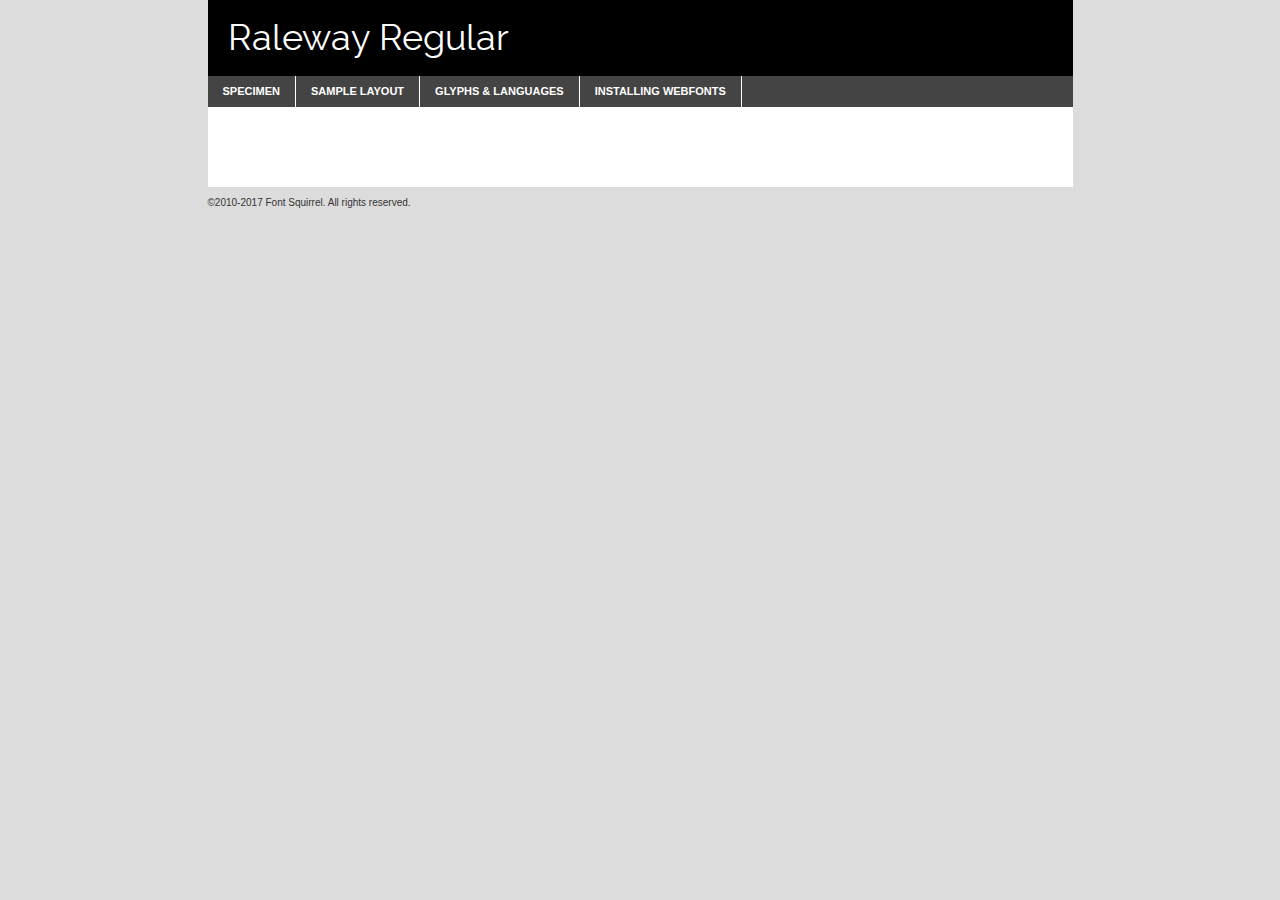
<file: webfont/raleway-regular-demo.html>
<!DOCTYPE html PUBLIC "-//W3C//DTD XHTML 1.0 Transitional//EN"
	"http://www.w3.org/TR/xhtml1/DTD/xhtml1-transitional.dtd">

<html xmlns="http://www.w3.org/1999/xhtml" xml:lang="en" lang="en">
<head>
	<meta http-equiv="Content-Type" content="text/html; charset=utf-8" />
	<script src="http://ajax.googleapis.com/ajax/libs/jquery/1.7.2/jquery.min.js" type="text/javascript" charset="utf-8"></script>
	<script type="text/javascript">
	(function($){$.fn.easyTabs=function(option){var param=jQuery.extend({fadeSpeed:"fast",defaultContent:1,activeClass:'active'},option);$(this).each(function(){var thisId="#"+this.id;if(param.defaultContent==''){param.defaultContent=1;}
	if(typeof param.defaultContent=="number")
	{var defaultTab=$(thisId+" .tabs li:eq("+(param.defaultContent-1)+") a").attr('href').substr(1);}else{var defaultTab=param.defaultContent;}
	$(thisId+" .tabs li a").each(function(){var tabToHide=$(this).attr('href').substr(1);$("#"+tabToHide).addClass('easytabs-tab-content');});hideAll();changeContent(defaultTab);function hideAll(){$(thisId+" .easytabs-tab-content").hide();}
	function changeContent(tabId){hideAll();$(thisId+" .tabs li").removeClass(param.activeClass);$(thisId+" .tabs li a[href=#"+tabId+"]").closest('li').addClass(param.activeClass);if(param.fadeSpeed!="none")
	{$(thisId+" #"+tabId).fadeIn(param.fadeSpeed);}else{$(thisId+" #"+tabId).show();}}
	$(thisId+" .tabs li").click(function(){var tabId=$(this).find('a').attr('href').substr(1);changeContent(tabId);return false;});});}})(jQuery);
	</script>
	<link rel="stylesheet" href="specimen_files/specimen_stylesheet.css" type="text/css" charset="utf-8" />
	<link rel="stylesheet" href="stylesheet.css" type="text/css" charset="utf-8" />

	<style type="text/css">
					body{
				font-family: 'ralewayregular';
							}
		</style>

	<title>Raleway Regular Specimen</title>
	
	
	<script type="text/javascript" charset="utf-8">
		$(document).ready(function() {
			$('#container').easyTabs({defaultContent:1});
		});
	</script>
</head>

<body>
<div id="container">
	<div id="header">
		Raleway Regular	</div>
	<ul class="tabs">
		<li><a href="#specimen">Specimen</a></li>
		<li><a href="#layout">Sample Layout</a></li>
				<li><a href="#glyphs">Glyphs &amp; Languages</a></li>
		<li><a href="#installing">Installing Webfonts</a></li>
		
	</ul>
	
	<div id="main_content">

		
			<div id="specimen">
		
				<div class="section">
					<div class="grid12 firstcol">
						<div class="huge">AaBb</div>
					</div>
				</div>
		
				<div class="section">
					<div class="glyph_range">A&#x200B;B&#x200b;C&#x200b;D&#x200b;E&#x200b;F&#x200b;G&#x200b;H&#x200b;I&#x200b;J&#x200b;K&#x200b;L&#x200b;M&#x200b;N&#x200b;O&#x200b;P&#x200b;Q&#x200b;R&#x200b;S&#x200b;T&#x200b;U&#x200b;V&#x200b;W&#x200b;X&#x200b;Y&#x200b;Z&#x200b;a&#x200b;b&#x200b;c&#x200b;d&#x200b;e&#x200b;f&#x200b;g&#x200b;h&#x200b;i&#x200b;j&#x200b;k&#x200b;l&#x200b;m&#x200b;n&#x200b;o&#x200b;p&#x200b;q&#x200b;r&#x200b;s&#x200b;t&#x200b;u&#x200b;v&#x200b;w&#x200b;x&#x200b;y&#x200b;z&#x200b;1&#x200b;2&#x200b;3&#x200b;4&#x200b;5&#x200b;6&#x200b;7&#x200b;8&#x200b;9&#x200b;0&#x200b;&amp;&#x200b;.&#x200b;,&#x200b;?&#x200b;!&#x200b;&#64;&#x200b;(&#x200b;)&#x200b;#&#x200b;$&#x200b;%&#x200b;*&#x200b;+&#x200b;-&#x200b;=&#x200b;:&#x200b;;</div>
				</div>
				<div class="section">
					<div class="grid12 firstcol">
						<table class="sample_table">
							<tr><td>10</td><td class="size10">abcdefghijklmnopqrstuvwxyzABCDEFGHIJKLMNOPQRSTUVWXYZ0123456789abcdefghijklmnopqrstuvwxyzABCDEFGHIJKLMNOPQRSTUVWXYZ0123456789abcdefghijklmnopqrstuvwxyzABCDEFGHIJKLMNOPQRSTUVWXYZ</td></tr>
							<tr><td>11</td><td class="size11">abcdefghijklmnopqrstuvwxyzABCDEFGHIJKLMNOPQRSTUVWXYZ0123456789abcdefghijklmnopqrstuvwxyzABCDEFGHIJKLMNOPQRSTUVWXYZ0123456789abcdefghijklmnopqrstuvwxyzABCDEFGHIJKLMNOPQRSTUVWXYZ</td></tr>
							<tr><td>12</td><td class="size12">abcdefghijklmnopqrstuvwxyzABCDEFGHIJKLMNOPQRSTUVWXYZ0123456789abcdefghijklmnopqrstuvwxyzABCDEFGHIJKLMNOPQRSTUVWXYZ0123456789abcdefghijklmnopqrstuvwxyzABCDEFGHIJKLMNOPQRSTUVWXYZ</td></tr>
							<tr><td>13</td><td class="size13">abcdefghijklmnopqrstuvwxyzABCDEFGHIJKLMNOPQRSTUVWXYZ0123456789abcdefghijklmnopqrstuvwxyzABCDEFGHIJKLMNOPQRSTUVWXYZ0123456789abcdefghijklmnopqrstuvwxyzABCDEFGHIJKLMNOPQRSTUVWXYZ</td></tr>
							<tr><td>14</td><td class="size14">abcdefghijklmnopqrstuvwxyzABCDEFGHIJKLMNOPQRSTUVWXYZ0123456789abcdefghijklmnopqrstuvwxyzABCDEFGHIJKLMNOPQRSTUVWXYZ0123456789abcdefghijklmnopqrstuvwxyzABCDEFGHIJKLMNOPQRSTUVWXYZ</td></tr>
							<tr><td>16</td><td class="size16">abcdefghijklmnopqrstuvwxyzABCDEFGHIJKLMNOPQRSTUVWXYZ0123456789abcdefghijklmnopqrstuvwxyzABCDEFGHIJKLMNOPQRSTUVWXYZ</td></tr>
							<tr><td>18</td><td class="size18">abcdefghijklmnopqrstuvwxyzABCDEFGHIJKLMNOPQRSTUVWXYZ0123456789abcdefghijklmnopqrstuvwxyzABCDEFGHIJKLMNOPQRSTUVWXYZ</td></tr>
							<tr><td>20</td><td class="size20">abcdefghijklmnopqrstuvwxyzABCDEFGHIJKLMNOPQRSTUVWXYZ0123456789abcdefghijklmnopqrstuvwxyzABCDEFGHIJKLMNOPQRSTUVWXYZ</td></tr>
							<tr><td>24</td><td class="size24">abcdefghijklmnopqrstuvwxyzABCDEFGHIJKLMNOPQRSTUVWXYZ0123456789abcdefghijklmnopqrstuvwxyzABCDEFGHIJKLMNOPQRSTUVWXYZ</td></tr>
							<tr><td>30</td><td class="size30">abcdefghijklmnopqrstuvwxyzABCDEFGHIJKLMNOPQRSTUVWXYZ0123456789abcdefghijklmnopqrstuvwxyzABCDEFGHIJKLMNOPQRSTUVWXYZ</td></tr>
							<tr><td>36</td><td class="size36">abcdefghijklmnopqrstuvwxyzABCDEFGHIJKLMNOPQRSTUVWXYZ0123456789abcdefghijklmnopqrstuvwxyzABCDEFGHIJKLMNOPQRSTUVWXYZ</td></tr>
							<tr><td>48</td><td class="size48">abcdefghijklmnopqrstuvwxyzABCDEFGHIJKLMNOPQRSTUVWXYZ0123456789abcdefghijklmnopqrstuvwxyzABCDEFGHIJKLMNOPQRSTUVWXYZ</td></tr>
							<tr><td>60</td><td class="size60">abcdefghijklmnopqrstuvwxyzABCDEFGHIJKLMNOPQRSTUVWXYZ0123456789abcdefghijklmnopqrstuvwxyzABCDEFGHIJKLMNOPQRSTUVWXYZ</td></tr>
							<tr><td>72</td><td class="size72">abcdefghijklmnopqrstuvwxyzABCDEFGHIJKLMNOPQRSTUVWXYZ0123456789abcdefghijklmnopqrstuvwxyzABCDEFGHIJKLMNOPQRSTUVWXYZ</td></tr>
							<tr><td>90</td><td class="size90">abcdefghijklmnopqrstuvwxyzABCDEFGHIJKLMNOPQRSTUVWXYZ0123456789abcdefghijklmnopqrstuvwxyzABCDEFGHIJKLMNOPQRSTUVWXYZ</td></tr>
						</table>
				
					</div>
			
				</div>
		
		
		
								<div class="section" id="bodycomparison">


										<div id="xheight">
				<div class="fontbody">&#x25FC;&#x25FC;&#x25FC;&#x25FC;&#x25FC;&#x25FC;&#x25FC;&#x25FC;&#x25FC;&#x25FC;&#x25FC;&#x25FC;&#x25FC;&#x25FC;&#x25FC;&#x25FC;&#x25FC;&#x25FC;&#x25FC;&#x25FC;&#x25FC;&#x25FC;&#x25FC;&#x25FC;&#x25FC;&#x25FC;&#x25FC;&#x25FC;&#x25FC;&#x25FC;&#x25FC;&#x25FC;&#x25FC;&#x25FC;&#x25FC;&#x25FC;&#x25FC;&#x25FC;&#x25FC;&#x25FC;&#x25FC;&#x25FC;&#x25FC;&#x25FC;&#x25FC;&#x25FC;&#x25FC;&#x25FC;&#x25FC;&#x25FC;&#x25FC;&#x25FC;&#x25FC;&#x25FC;&#x25FC;&#x25FC;&#x25FC;&#x25FC;&#x25FC;&#x25FC;&#x25FC;&#x25FC;&#x25FC;&#x25FC;&#x25FC;&#x25FC;&#x25FC;&#x25FC;&#x25FC;&#x25FC;&#x25FC;&#x25FC;&#x25FC;&#x25FC;&#x25FC;&#x25FC;&#x25FC;&#x25FC;&#x25FC;&#x25FC;&#x25FC;&#x25FC;&#x25FC;&#x25FC;&#x25FC;&#x25FC;&#x25FC;&#x25FC;&#x25FC;&#x25FC;&#x25FC;&#x25FC;&#x25FC;&#x25FC;&#x25FC;&#x25FC;&#x25FC;&#x25FC;&#x25FC;body</div><div class="arialbody">body</div><div class="verdanabody">body</div><div class="georgiabody">body</div></div>
										<div class="fontbody" style="z-index:1">
											body<span>Raleway Regular</span>
										</div>
										<div class="arialbody" style="z-index:1">
											body<span>Arial</span>
										</div>
										<div class="verdanabody" style="z-index:1">
											body<span>Verdana</span>
										</div>
										<div class="georgiabody" style="z-index:1">
											body<span>Georgia</span>
										</div>



								</div>
		
		
				<div class="section psample psample_row1" id="">
					
					<div class="grid2 firstcol">
						<p class="size10"><span>10.</span>Aenean lacinia bibendum nulla sed consectetur. Fusce dapibus, tellus ac cursus commodo, tortor mauris condimentum nibh, ut fermentum massa justo sit amet risus. Nullam id dolor id nibh ultricies vehicula ut id elit. Cum sociis natoque penatibus et magnis dis parturient montes, nascetur ridiculus mus. Nulla vitae elit libero, a pharetra augue.</p>
			
					</div>
					<div class="grid3">
						<p class="size11"><span>11.</span>Aenean lacinia bibendum nulla sed consectetur. Fusce dapibus, tellus ac cursus commodo, tortor mauris condimentum nibh, ut fermentum massa justo sit amet risus. Nullam id dolor id nibh ultricies vehicula ut id elit. Cum sociis natoque penatibus et magnis dis parturient montes, nascetur ridiculus mus. Nulla vitae elit libero, a pharetra augue.</p>
			
					</div>
					<div class="grid3">
						<p class="size12"><span>12.</span>Aenean lacinia bibendum nulla sed consectetur. Fusce dapibus, tellus ac cursus commodo, tortor mauris condimentum nibh, ut fermentum massa justo sit amet risus. Nullam id dolor id nibh ultricies vehicula ut id elit. Cum sociis natoque penatibus et magnis dis parturient montes, nascetur ridiculus mus. Nulla vitae elit libero, a pharetra augue.</p>
			
					</div>
					<div class="grid4">
						<p class="size13"><span>13.</span>Aenean lacinia bibendum nulla sed consectetur. Fusce dapibus, tellus ac cursus commodo, tortor mauris condimentum nibh, ut fermentum massa justo sit amet risus. Nullam id dolor id nibh ultricies vehicula ut id elit. Cum sociis natoque penatibus et magnis dis parturient montes, nascetur ridiculus mus. Nulla vitae elit libero, a pharetra augue.</p>
			
					</div>
					<div class="white_blend"></div>
					
				</div>
				<div class="section psample psample_row2" id="">
					<div class="grid3 firstcol">
						<p class="size14"><span>14.</span>Aenean lacinia bibendum nulla sed consectetur. Fusce dapibus, tellus ac cursus commodo, tortor mauris condimentum nibh, ut fermentum massa justo sit amet risus. Nullam id dolor id nibh ultricies vehicula ut id elit. Cum sociis natoque penatibus et magnis dis parturient montes, nascetur ridiculus mus. Nulla vitae elit libero, a pharetra augue.</p>
			
					</div>
					<div class="grid4">
						<p class="size16"><span>16.</span>Aenean lacinia bibendum nulla sed consectetur. Fusce dapibus, tellus ac cursus commodo, tortor mauris condimentum nibh, ut fermentum massa justo sit amet risus. Nullam id dolor id nibh ultricies vehicula ut id elit. Cum sociis natoque penatibus et magnis dis parturient montes, nascetur ridiculus mus. Nulla vitae elit libero, a pharetra augue.</p>
			
					</div>
					<div class="grid5">
						<p class="size18"><span>18.</span>Aenean lacinia bibendum nulla sed consectetur. Fusce dapibus, tellus ac cursus commodo, tortor mauris condimentum nibh, ut fermentum massa justo sit amet risus. Nullam id dolor id nibh ultricies vehicula ut id elit. Cum sociis natoque penatibus et magnis dis parturient montes, nascetur ridiculus mus. Nulla vitae elit libero, a pharetra augue.</p>
			
					</div>

					<div class="white_blend"></div>

				</div>
				
				<div class="section psample psample_row3" id="">
					<div class="grid5 firstcol">
						<p class="size20"><span>20.</span>Aenean lacinia bibendum nulla sed consectetur. Fusce dapibus, tellus ac cursus commodo, tortor mauris condimentum nibh, ut fermentum massa justo sit amet risus. Nullam id dolor id nibh ultricies vehicula ut id elit. Cum sociis natoque penatibus et magnis dis parturient montes, nascetur ridiculus mus. Nulla vitae elit libero, a pharetra augue.</p>
					</div>
					<div class="grid7">
						<p class="size24"><span>24.</span>Aenean lacinia bibendum nulla sed consectetur. Fusce dapibus, tellus ac cursus commodo, tortor mauris condimentum nibh, ut fermentum massa justo sit amet risus. Nullam id dolor id nibh ultricies vehicula ut id elit. Cum sociis natoque penatibus et magnis dis parturient montes, nascetur ridiculus mus. Nulla vitae elit libero, a pharetra augue.</p>
					</div>
					
					<div class="white_blend"></div>
					
				</div>
				
				<div class="section psample psample_row4" id="">
					<div class="grid12 firstcol">
						<p class="size30"><span>30.</span>Aenean lacinia bibendum nulla sed consectetur. Fusce dapibus, tellus ac cursus commodo, tortor mauris condimentum nibh, ut fermentum massa justo sit amet risus. Nullam id dolor id nibh ultricies vehicula ut id elit. Cum sociis natoque penatibus et magnis dis parturient montes, nascetur ridiculus mus. Nulla vitae elit libero, a pharetra augue.</p>
					</div>
					<div class="white_blend"></div>
					
				</div>
				
				
				
				<div class="section psample psample_row1 fullreverse">
					<div class="grid2 firstcol">
						<p class="size10"><span>10.</span>Aenean lacinia bibendum nulla sed consectetur. Fusce dapibus, tellus ac cursus commodo, tortor mauris condimentum nibh, ut fermentum massa justo sit amet risus. Nullam id dolor id nibh ultricies vehicula ut id elit. Cum sociis natoque penatibus et magnis dis parturient montes, nascetur ridiculus mus. Nulla vitae elit libero, a pharetra augue.</p>
			
					</div>
					<div class="grid3">
						<p class="size11"><span>11.</span>Aenean lacinia bibendum nulla sed consectetur. Fusce dapibus, tellus ac cursus commodo, tortor mauris condimentum nibh, ut fermentum massa justo sit amet risus. Nullam id dolor id nibh ultricies vehicula ut id elit. Cum sociis natoque penatibus et magnis dis parturient montes, nascetur ridiculus mus. Nulla vitae elit libero, a pharetra augue.</p>
			
					</div>
					<div class="grid3">
						<p class="size12"><span>12.</span>Aenean lacinia bibendum nulla sed consectetur. Fusce dapibus, tellus ac cursus commodo, tortor mauris condimentum nibh, ut fermentum massa justo sit amet risus. Nullam id dolor id nibh ultricies vehicula ut id elit. Cum sociis natoque penatibus et magnis dis parturient montes, nascetur ridiculus mus. Nulla vitae elit libero, a pharetra augue.</p>
			
					</div>
					<div class="grid4">
						<p class="size13"><span>13.</span>Aenean lacinia bibendum nulla sed consectetur. Fusce dapibus, tellus ac cursus commodo, tortor mauris condimentum nibh, ut fermentum massa justo sit amet risus. Nullam id dolor id nibh ultricies vehicula ut id elit. Cum sociis natoque penatibus et magnis dis parturient montes, nascetur ridiculus mus. Nulla vitae elit libero, a pharetra augue.</p>
			
					</div>
					<div class="black_blend"></div>
					
				</div>
				
				<div class="section psample psample_row2 fullreverse">
					<div class="grid3 firstcol">
						<p class="size14"><span>14.</span>Aenean lacinia bibendum nulla sed consectetur. Fusce dapibus, tellus ac cursus commodo, tortor mauris condimentum nibh, ut fermentum massa justo sit amet risus. Nullam id dolor id nibh ultricies vehicula ut id elit. Cum sociis natoque penatibus et magnis dis parturient montes, nascetur ridiculus mus. Nulla vitae elit libero, a pharetra augue.</p>
			
					</div>
					<div class="grid4">
						<p class="size16"><span>16.</span>Aenean lacinia bibendum nulla sed consectetur. Fusce dapibus, tellus ac cursus commodo, tortor mauris condimentum nibh, ut fermentum massa justo sit amet risus. Nullam id dolor id nibh ultricies vehicula ut id elit. Cum sociis natoque penatibus et magnis dis parturient montes, nascetur ridiculus mus. Nulla vitae elit libero, a pharetra augue.</p>
			
					</div>
					<div class="grid5">
						<p class="size18"><span>18.</span>Aenean lacinia bibendum nulla sed consectetur. Fusce dapibus, tellus ac cursus commodo, tortor mauris condimentum nibh, ut fermentum massa justo sit amet risus. Nullam id dolor id nibh ultricies vehicula ut id elit. Cum sociis natoque penatibus et magnis dis parturient montes, nascetur ridiculus mus. Nulla vitae elit libero, a pharetra augue.</p>
			
					</div>
					<div class="black_blend"></div>

				</div>
				
				<div class="section psample fullreverse psample_row3" id="">
					<div class="grid5 firstcol">
						<p class="size20"><span>20.</span>Aenean lacinia bibendum nulla sed consectetur. Fusce dapibus, tellus ac cursus commodo, tortor mauris condimentum nibh, ut fermentum massa justo sit amet risus. Nullam id dolor id nibh ultricies vehicula ut id elit. Cum sociis natoque penatibus et magnis dis parturient montes, nascetur ridiculus mus. Nulla vitae elit libero, a pharetra augue.</p>
					</div>
					<div class="grid7">
						<p class="size24"><span>24.</span>Aenean lacinia bibendum nulla sed consectetur. Fusce dapibus, tellus ac cursus commodo, tortor mauris condimentum nibh, ut fermentum massa justo sit amet risus. Nullam id dolor id nibh ultricies vehicula ut id elit. Cum sociis natoque penatibus et magnis dis parturient montes, nascetur ridiculus mus. Nulla vitae elit libero, a pharetra augue.</p>
					</div>
					
					<div class="black_blend"></div>
					
				</div>
				
				<div class="section psample fullreverse psample_row4" id="" style="border-bottom: 20px #000 solid;">
					<div class="grid12 firstcol">
						<p class="size30"><span>30.</span>Aenean lacinia bibendum nulla sed consectetur. Fusce dapibus, tellus ac cursus commodo, tortor mauris condimentum nibh, ut fermentum massa justo sit amet risus. Nullam id dolor id nibh ultricies vehicula ut id elit. Cum sociis natoque penatibus et magnis dis parturient montes, nascetur ridiculus mus. Nulla vitae elit libero, a pharetra augue.</p>
					</div>
					<div class="black_blend"></div>
					
				</div>
				
				
				
				
			</div>
			
			<div id="layout">
				
				<div class="section">
					
					<div class="grid12 firstcol">
						<h1>Lorem Ipsum Dolor</h1>
						<h2>Etiam porta sem malesuada magna mollis euismod</h2>
						
						<p class="byline">By <a href="#link">Aenean Lacinia</a></p>
					</div>
				</div>
				<div class="section">
					<div class="grid8 firstcol">
						<p class="large">Donec sed odio dui. Morbi leo risus, porta ac consectetur ac, vestibulum at eros. Fusce dapibus, tellus ac cursus commodo, tortor mauris condimentum nibh, ut fermentum massa justo sit amet risus. </p>

						
						<h3>Pellentesque ornare sem</h3>

						<p>Maecenas sed diam eget risus varius blandit sit amet non magna. Maecenas faucibus mollis interdum. Donec ullamcorper nulla non metus auctor fringilla. Nullam id dolor id nibh ultricies vehicula ut id elit. Nullam id dolor id nibh ultricies vehicula ut id elit. </p>

						<p>Aenean eu leo quam. Pellentesque ornare sem lacinia quam venenatis vestibulum. Lorem ipsum dolor sit amet, consectetur adipiscing elit. Cum sociis natoque penatibus et magnis dis parturient montes, nascetur ridiculus mus. </p>

						<p>Nulla vitae elit libero, a pharetra augue. Praesent commodo cursus magna, vel scelerisque nisl consectetur et. Aenean lacinia bibendum nulla sed consectetur. </p>

						<p>Nullam quis risus eget urna mollis ornare vel eu leo. Nullam quis risus eget urna mollis ornare vel eu leo. Maecenas sed diam eget risus varius blandit sit amet non magna. Donec ullamcorper nulla non metus auctor fringilla. </p>

						<h3>Cras mattis consectetur</h3>

						<p>Aenean eu leo quam. Pellentesque ornare sem lacinia quam venenatis vestibulum. Aenean lacinia bibendum nulla sed consectetur. Integer posuere erat a ante venenatis dapibus posuere velit aliquet. Cras mattis consectetur purus sit amet fermentum. </p>

						<p>Nullam id dolor id nibh ultricies vehicula ut id elit. Nullam quis risus eget urna mollis ornare vel eu leo. Cras mattis consectetur purus sit amet fermentum.</p>
					</div>
					
					<div class="grid4 sidebar">
						
						<div class="box reverse">
							<p class="last">Nullam quis risus eget urna mollis ornare vel eu leo. Donec ullamcorper nulla non metus auctor fringilla. Cras mattis consectetur purus sit amet fermentum. Sed posuere consectetur est at lobortis. Lorem ipsum dolor sit amet, consectetur adipiscing elit. </p>
						</div>
						
						<p class="caption">Maecenas sed diam eget risus varius.</p>

						<p>Vestibulum id ligula porta felis euismod semper. Integer posuere erat a ante venenatis dapibus posuere velit aliquet. Vestibulum id ligula porta felis euismod semper. Sed posuere consectetur est at lobortis. Maecenas sed diam eget risus varius blandit sit amet non magna. Fusce dapibus, tellus ac cursus commodo, tortor mauris condimentum nibh, ut fermentum massa justo sit amet risus. </p>

					

						<p>Duis mollis, est non commodo luctus, nisi erat porttitor ligula, eget lacinia odio sem nec elit. Aenean lacinia bibendum nulla sed consectetur. Vivamus sagittis lacus vel augue laoreet rutrum faucibus dolor auctor. Aenean lacinia bibendum nulla sed consectetur. Nullam quis risus eget urna mollis ornare vel eu leo. </p>

						<p>Praesent commodo cursus magna, vel scelerisque nisl consectetur et. Donec ullamcorper nulla non metus auctor fringilla. Maecenas faucibus mollis interdum. Fusce dapibus, tellus ac cursus commodo, tortor mauris condimentum nibh, ut fermentum massa justo sit amet risus. </p>

					</div>
				</div>
				
			</div>


			



		<div id="glyphs">
			<div class="section">
				<div class="grid12 firstcol">
			
				<h1>Language Support</h1>
				<p>The subset of Raleway Regular in this kit supports the following languages:<br />
			
					Albanian, Basque, Breton, Chamorro, Danish, Dutch, English, Faroese, Finnish, French, Frisian, Galician, German, Icelandic, Italian, Malagasy, Norwegian, Portuguese, Spanish, Alsatian, Aragonese, Arapaho, Arrernte, Asturian, Aymara, Bislama, Cebuano, Corsican, Fijian, French_creole, Genoese, Gilbertese, Greenlandic, Haitian_creole, Hiligaynon, Hmong, Hopi, Ibanag, Iloko_ilokano, Indonesian, Interglossa_glosa, Interlingua, Irish_gaelic, Jerriais, Lojban, Lombard, Luxembourgeois, Manx, Mohawk, Norfolk_pitcairnese, Occitan, Oromo, Pangasinan, Papiamento, Piedmontese, Potawatomi, Rhaeto-romance, Romansh, Rotokas, Sami_lule, Samoan, Sardinian, Scots_gaelic, Seychelles_creole, Shona, Sicilian, Somali, Southern_ndebele, Swahili, Swati_swazi, Tagalog_filipino_pilipino, Tetum, Tok_pisin, Uyghur_latinized, Volapuk, Walloon, Warlpiri, Xhosa, Yapese, Zulu, Latinbasic, Ubasic, Demo				</p>
				<h1>Glyph Chart</h1>
				<p>The subset of Raleway Regular in this kit includes all the glyphs listed below. Unicode entities are included above each glyph to help you insert individual characters into your layout.</p>
				<div id="glyph_chart">
			
																				 <div><p>&amp;#13;</p>&#13;</div>
																				 <div><p>&amp;#32;</p>&#32;</div>
																				 <div><p>&amp;#33;</p>&#33;</div>
																				 <div><p>&amp;#34;</p>&#34;</div>
																				 <div><p>&amp;#35;</p>&#35;</div>
																				 <div><p>&amp;#36;</p>&#36;</div>
																				 <div><p>&amp;#37;</p>&#37;</div>
																				 <div><p>&amp;#38;</p>&#38;</div>
																				 <div><p>&amp;#39;</p>&#39;</div>
																				 <div><p>&amp;#40;</p>&#40;</div>
																				 <div><p>&amp;#41;</p>&#41;</div>
																				 <div><p>&amp;#42;</p>&#42;</div>
																				 <div><p>&amp;#43;</p>&#43;</div>
																				 <div><p>&amp;#44;</p>&#44;</div>
																				 <div><p>&amp;#45;</p>&#45;</div>
																				 <div><p>&amp;#46;</p>&#46;</div>
																				 <div><p>&amp;#47;</p>&#47;</div>
																				 <div><p>&amp;#48;</p>&#48;</div>
																				 <div><p>&amp;#49;</p>&#49;</div>
																				 <div><p>&amp;#50;</p>&#50;</div>
																				 <div><p>&amp;#51;</p>&#51;</div>
																				 <div><p>&amp;#52;</p>&#52;</div>
																				 <div><p>&amp;#53;</p>&#53;</div>
																				 <div><p>&amp;#54;</p>&#54;</div>
																				 <div><p>&amp;#55;</p>&#55;</div>
																				 <div><p>&amp;#56;</p>&#56;</div>
																				 <div><p>&amp;#57;</p>&#57;</div>
																				 <div><p>&amp;#58;</p>&#58;</div>
																				 <div><p>&amp;#59;</p>&#59;</div>
																				 <div><p>&amp;#60;</p>&#60;</div>
																				 <div><p>&amp;#61;</p>&#61;</div>
																				 <div><p>&amp;#62;</p>&#62;</div>
																				 <div><p>&amp;#63;</p>&#63;</div>
																				 <div><p>&amp;#64;</p>&#64;</div>
																				 <div><p>&amp;#65;</p>&#65;</div>
																				 <div><p>&amp;#66;</p>&#66;</div>
																				 <div><p>&amp;#67;</p>&#67;</div>
																				 <div><p>&amp;#68;</p>&#68;</div>
																				 <div><p>&amp;#69;</p>&#69;</div>
																				 <div><p>&amp;#70;</p>&#70;</div>
																				 <div><p>&amp;#71;</p>&#71;</div>
																				 <div><p>&amp;#72;</p>&#72;</div>
																				 <div><p>&amp;#73;</p>&#73;</div>
																				 <div><p>&amp;#74;</p>&#74;</div>
																				 <div><p>&amp;#75;</p>&#75;</div>
																				 <div><p>&amp;#76;</p>&#76;</div>
																				 <div><p>&amp;#77;</p>&#77;</div>
																				 <div><p>&amp;#78;</p>&#78;</div>
																				 <div><p>&amp;#79;</p>&#79;</div>
																				 <div><p>&amp;#80;</p>&#80;</div>
																				 <div><p>&amp;#81;</p>&#81;</div>
																				 <div><p>&amp;#82;</p>&#82;</div>
																				 <div><p>&amp;#83;</p>&#83;</div>
																				 <div><p>&amp;#84;</p>&#84;</div>
																				 <div><p>&amp;#85;</p>&#85;</div>
																				 <div><p>&amp;#86;</p>&#86;</div>
																				 <div><p>&amp;#87;</p>&#87;</div>
																				 <div><p>&amp;#88;</p>&#88;</div>
																				 <div><p>&amp;#89;</p>&#89;</div>
																				 <div><p>&amp;#90;</p>&#90;</div>
																				 <div><p>&amp;#91;</p>&#91;</div>
																				 <div><p>&amp;#92;</p>&#92;</div>
																				 <div><p>&amp;#93;</p>&#93;</div>
																				 <div><p>&amp;#94;</p>&#94;</div>
																				 <div><p>&amp;#95;</p>&#95;</div>
																				 <div><p>&amp;#96;</p>&#96;</div>
																				 <div><p>&amp;#97;</p>&#97;</div>
																				 <div><p>&amp;#98;</p>&#98;</div>
																				 <div><p>&amp;#99;</p>&#99;</div>
																				 <div><p>&amp;#100;</p>&#100;</div>
																				 <div><p>&amp;#101;</p>&#101;</div>
																				 <div><p>&amp;#102;</p>&#102;</div>
																				 <div><p>&amp;#103;</p>&#103;</div>
																				 <div><p>&amp;#104;</p>&#104;</div>
																				 <div><p>&amp;#105;</p>&#105;</div>
																				 <div><p>&amp;#106;</p>&#106;</div>
																				 <div><p>&amp;#107;</p>&#107;</div>
																				 <div><p>&amp;#108;</p>&#108;</div>
																				 <div><p>&amp;#109;</p>&#109;</div>
																				 <div><p>&amp;#110;</p>&#110;</div>
																				 <div><p>&amp;#111;</p>&#111;</div>
																				 <div><p>&amp;#112;</p>&#112;</div>
																				 <div><p>&amp;#113;</p>&#113;</div>
																				 <div><p>&amp;#114;</p>&#114;</div>
																				 <div><p>&amp;#115;</p>&#115;</div>
																				 <div><p>&amp;#116;</p>&#116;</div>
																				 <div><p>&amp;#117;</p>&#117;</div>
																				 <div><p>&amp;#118;</p>&#118;</div>
																				 <div><p>&amp;#119;</p>&#119;</div>
																				 <div><p>&amp;#120;</p>&#120;</div>
																				 <div><p>&amp;#121;</p>&#121;</div>
																				 <div><p>&amp;#122;</p>&#122;</div>
																				 <div><p>&amp;#123;</p>&#123;</div>
																				 <div><p>&amp;#124;</p>&#124;</div>
																				 <div><p>&amp;#125;</p>&#125;</div>
																				 <div><p>&amp;#126;</p>&#126;</div>
																				 <div><p>&amp;#160;</p>&#160;</div>
																				 <div><p>&amp;#161;</p>&#161;</div>
																				 <div><p>&amp;#162;</p>&#162;</div>
																				 <div><p>&amp;#163;</p>&#163;</div>
																				 <div><p>&amp;#164;</p>&#164;</div>
																				 <div><p>&amp;#165;</p>&#165;</div>
																				 <div><p>&amp;#166;</p>&#166;</div>
																				 <div><p>&amp;#167;</p>&#167;</div>
																				 <div><p>&amp;#168;</p>&#168;</div>
																				 <div><p>&amp;#169;</p>&#169;</div>
																				 <div><p>&amp;#170;</p>&#170;</div>
																				 <div><p>&amp;#171;</p>&#171;</div>
																				 <div><p>&amp;#172;</p>&#172;</div>
																				 <div><p>&amp;#173;</p>&#173;</div>
																				 <div><p>&amp;#174;</p>&#174;</div>
																				 <div><p>&amp;#175;</p>&#175;</div>
																				 <div><p>&amp;#176;</p>&#176;</div>
																				 <div><p>&amp;#177;</p>&#177;</div>
																				 <div><p>&amp;#178;</p>&#178;</div>
																				 <div><p>&amp;#179;</p>&#179;</div>
																				 <div><p>&amp;#180;</p>&#180;</div>
																				 <div><p>&amp;#181;</p>&#181;</div>
																				 <div><p>&amp;#182;</p>&#182;</div>
																				 <div><p>&amp;#183;</p>&#183;</div>
																				 <div><p>&amp;#184;</p>&#184;</div>
																				 <div><p>&amp;#185;</p>&#185;</div>
																				 <div><p>&amp;#186;</p>&#186;</div>
																				 <div><p>&amp;#187;</p>&#187;</div>
																				 <div><p>&amp;#188;</p>&#188;</div>
																				 <div><p>&amp;#189;</p>&#189;</div>
																				 <div><p>&amp;#190;</p>&#190;</div>
																				 <div><p>&amp;#191;</p>&#191;</div>
																				 <div><p>&amp;#192;</p>&#192;</div>
																				 <div><p>&amp;#193;</p>&#193;</div>
																				 <div><p>&amp;#194;</p>&#194;</div>
																				 <div><p>&amp;#195;</p>&#195;</div>
																				 <div><p>&amp;#196;</p>&#196;</div>
																				 <div><p>&amp;#197;</p>&#197;</div>
																				 <div><p>&amp;#198;</p>&#198;</div>
																				 <div><p>&amp;#199;</p>&#199;</div>
																				 <div><p>&amp;#200;</p>&#200;</div>
																				 <div><p>&amp;#201;</p>&#201;</div>
																				 <div><p>&amp;#202;</p>&#202;</div>
																				 <div><p>&amp;#203;</p>&#203;</div>
																				 <div><p>&amp;#204;</p>&#204;</div>
																				 <div><p>&amp;#205;</p>&#205;</div>
																				 <div><p>&amp;#206;</p>&#206;</div>
																				 <div><p>&amp;#207;</p>&#207;</div>
																				 <div><p>&amp;#208;</p>&#208;</div>
																				 <div><p>&amp;#209;</p>&#209;</div>
																				 <div><p>&amp;#210;</p>&#210;</div>
																				 <div><p>&amp;#211;</p>&#211;</div>
																				 <div><p>&amp;#212;</p>&#212;</div>
																				 <div><p>&amp;#213;</p>&#213;</div>
																				 <div><p>&amp;#214;</p>&#214;</div>
																				 <div><p>&amp;#215;</p>&#215;</div>
																				 <div><p>&amp;#216;</p>&#216;</div>
																				 <div><p>&amp;#217;</p>&#217;</div>
																				 <div><p>&amp;#218;</p>&#218;</div>
																				 <div><p>&amp;#219;</p>&#219;</div>
																				 <div><p>&amp;#220;</p>&#220;</div>
																				 <div><p>&amp;#221;</p>&#221;</div>
																				 <div><p>&amp;#222;</p>&#222;</div>
																				 <div><p>&amp;#223;</p>&#223;</div>
																				 <div><p>&amp;#224;</p>&#224;</div>
																				 <div><p>&amp;#225;</p>&#225;</div>
																				 <div><p>&amp;#226;</p>&#226;</div>
																				 <div><p>&amp;#227;</p>&#227;</div>
																				 <div><p>&amp;#228;</p>&#228;</div>
																				 <div><p>&amp;#229;</p>&#229;</div>
																				 <div><p>&amp;#230;</p>&#230;</div>
																				 <div><p>&amp;#231;</p>&#231;</div>
																				 <div><p>&amp;#232;</p>&#232;</div>
																				 <div><p>&amp;#233;</p>&#233;</div>
																				 <div><p>&amp;#234;</p>&#234;</div>
																				 <div><p>&amp;#235;</p>&#235;</div>
																				 <div><p>&amp;#236;</p>&#236;</div>
																				 <div><p>&amp;#237;</p>&#237;</div>
																				 <div><p>&amp;#238;</p>&#238;</div>
																				 <div><p>&amp;#239;</p>&#239;</div>
																				 <div><p>&amp;#240;</p>&#240;</div>
																				 <div><p>&amp;#241;</p>&#241;</div>
																				 <div><p>&amp;#242;</p>&#242;</div>
																				 <div><p>&amp;#243;</p>&#243;</div>
																				 <div><p>&amp;#244;</p>&#244;</div>
																				 <div><p>&amp;#245;</p>&#245;</div>
																				 <div><p>&amp;#246;</p>&#246;</div>
																				 <div><p>&amp;#247;</p>&#247;</div>
																				 <div><p>&amp;#248;</p>&#248;</div>
																				 <div><p>&amp;#249;</p>&#249;</div>
																				 <div><p>&amp;#250;</p>&#250;</div>
																				 <div><p>&amp;#251;</p>&#251;</div>
																				 <div><p>&amp;#252;</p>&#252;</div>
																				 <div><p>&amp;#253;</p>&#253;</div>
																				 <div><p>&amp;#254;</p>&#254;</div>
																				 <div><p>&amp;#255;</p>&#255;</div>
																				 <div><p>&amp;#338;</p>&#338;</div>
																				 <div><p>&amp;#339;</p>&#339;</div>
																				 <div><p>&amp;#376;</p>&#376;</div>
																				 <div><p>&amp;#710;</p>&#710;</div>
																				 <div><p>&amp;#732;</p>&#732;</div>
																				 <div><p>&amp;#8192;</p>&#8192;</div>
																				 <div><p>&amp;#8193;</p>&#8193;</div>
																				 <div><p>&amp;#8194;</p>&#8194;</div>
																				 <div><p>&amp;#8195;</p>&#8195;</div>
																				 <div><p>&amp;#8196;</p>&#8196;</div>
																				 <div><p>&amp;#8197;</p>&#8197;</div>
																				 <div><p>&amp;#8198;</p>&#8198;</div>
																				 <div><p>&amp;#8199;</p>&#8199;</div>
																				 <div><p>&amp;#8200;</p>&#8200;</div>
																				 <div><p>&amp;#8201;</p>&#8201;</div>
																				 <div><p>&amp;#8202;</p>&#8202;</div>
																				 <div><p>&amp;#8208;</p>&#8208;</div>
																				 <div><p>&amp;#8209;</p>&#8209;</div>
																				 <div><p>&amp;#8210;</p>&#8210;</div>
																				 <div><p>&amp;#8211;</p>&#8211;</div>
																				 <div><p>&amp;#8212;</p>&#8212;</div>
																				 <div><p>&amp;#8216;</p>&#8216;</div>
																				 <div><p>&amp;#8217;</p>&#8217;</div>
																				 <div><p>&amp;#8218;</p>&#8218;</div>
																				 <div><p>&amp;#8220;</p>&#8220;</div>
																				 <div><p>&amp;#8221;</p>&#8221;</div>
																				 <div><p>&amp;#8222;</p>&#8222;</div>
																				 <div><p>&amp;#8226;</p>&#8226;</div>
																				 <div><p>&amp;#8230;</p>&#8230;</div>
																				 <div><p>&amp;#8239;</p>&#8239;</div>
																				 <div><p>&amp;#8249;</p>&#8249;</div>
																				 <div><p>&amp;#8250;</p>&#8250;</div>
																				 <div><p>&amp;#8287;</p>&#8287;</div>
																				 <div><p>&amp;#8364;</p>&#8364;</div>
																				 <div><p>&amp;#8482;</p>&#8482;</div>
																				 <div><p>&amp;#9724;</p>&#9724;</div>
																				 <div><p>&amp;#64257;</p>&#64257;</div>
																				 <div><p>&amp;#64258;</p>&#64258;</div>
																				 <div><p>&amp;#64259;</p>&#64259;</div>
																				 <div><p>&amp;#64260;</p>&#64260;</div>
																																						</div>	
				</div>
		
		
			</div>
		</div>
		
		
		<div id="specs">
			
		</div>
	
		<div id="installing">
			<div class="section">
				<div class="grid7 firstcol">
					<h1>Installing Webfonts</h1>
					
					<p>Webfonts are supported by all major browser platforms but not all in the same way. There are currently four different font formats that must be included in order to target all browsers. This includes TTF, WOFF, EOT and SVG.</p>
					
					<h2>1. Upload your webfonts</h2>
					<p>You must upload your webfont kit to your website. They should be in or near the same directory as your CSS files.</p>
					
					<h2>2. Include the webfont stylesheet</h2>
					<p>A special CSS @font-face declaration helps the various browsers select the appropriate font it needs without causing you a bunch of headaches. Learn more about this syntax by reading the <a href="https://www.fontspring.com/blog/further-hardening-of-the-bulletproof-syntax">Fontspring blog post</a> about it. The code for it is as follows:</p>


<code>
@font-face{ 
	font-family: 'MyWebFont';
	src: url('WebFont.eot');
	src: url('WebFont.eot?#iefix') format('embedded-opentype'),
	     url('WebFont.woff') format('woff'),
	     url('WebFont.ttf') format('truetype'),
	     url('WebFont.svg#webfont') format('svg');
}
</code>

	<p>We've already gone ahead and generated the code for you. All you have to do is link to the stylesheet in your HTML, like this:</p>
	<code>&lt;link rel=&quot;stylesheet&quot; href=&quot;stylesheet.css&quot; type=&quot;text/css&quot; charset=&quot;utf-8&quot; /&gt;</code>

					<h2>3. Modify your own stylesheet</h2>
					<p>To take advantage of your new fonts, you must tell your stylesheet to use them. Look at the original @font-face declaration above and find the property called "font-family." The name linked there will be what you use to reference the font. Prepend that webfont name to the font stack in the "font-family" property, inside the selector you want to change. For example:</p>
<code>p { font-family: 'WebFont', Arial, sans-serif; }</code>

<h2>4. Test</h2>
<p>Getting webfonts to work cross-browser <em>can</em> be tricky. Use the information in the sidebar to help you if you find that fonts aren't loading in a particular browser.</p>
				</div>
				
				<div class="grid5 sidebar">
					<div class="box">
						<h2>Troubleshooting<br />Font-Face Problems</h2>
						<p>Having trouble getting your webfonts to load in your new website? Here are some tips to sort out what might be the problem.</p>

						<h3>Fonts not showing in any browser</h3>

						<p>This sounds like you need to work on the plumbing. You either did not upload the fonts to the correct directory, or you did not link the fonts properly in the CSS. If you've confirmed that all this is correct and you still have a problem, take a look at your .htaccess file and see if requests are getting intercepted.</p>

						<h3>Fonts not loading in iPhone or iPad</h3>

						<p>The most common problem here is that you are serving the fonts from an IIS server. IIS refuses to serve files that have unknown MIME types. If that is the case, you must set the MIME type for SVG to "image/svg+xml" in the server settings. Follow these instructions from Microsoft if you need help.</p>

						<h3>Fonts not loading in Firefox</h3>

						<p>The primary reason for this failure? You are still using a version Firefox older than 3.5. So upgrade already! If that isn't it, then you are very likely serving fonts from a different domain. Firefox requires that all font assets be served from the same domain. Lastly it is possible that you need to add WOFF to your list of MIME types (if you are serving via IIS.)</p>

						<h3>Fonts not loading in IE</h3>

						<p>Are you looking at Internet Explorer on an actual Windows machine or are you cheating by using a service like Adobe BrowserLab? Many of these screenshot services do not render @font-face for IE. Best to test it on a real machine.</p>

						<h3>Fonts not loading in IE9</h3>

						<p>IE9, like Firefox, requires that fonts be served from the same domain as the website. Make sure that is the case.</p>
					</div>
				</div>
			</div>
			
		</div>
	
	</div>
	<div id="footer">
		<p>&copy;2010-2017 Font Squirrel. All rights reserved.</p>
	</div>
</div>
</body>
</html>
</file>
<file: webfont/stylesheet.css>
/*! Generated by Font Squirrel (https://www.fontsquirrel.com) on January 3, 2021 */



@font-face {
    font-family: 'ralewayregular';
    src: url('raleway-regular-webfont.woff2') format('woff2'),
         url('raleway-regular-webfont.woff') format('woff');
    font-weight: normal;
    font-style: normal;

}
</file>
<file: webfont/specimen_files/specimen_stylesheet.css>
@import url('grid_12-825-55-15.css');

/*  
	CSS Reset by Eric Meyer - Released under Public Domain
    http://meyerweb.com/eric/tools/css/reset/
*/
html, body, div, span, applet, object, iframe,
h1, h2, h3, h4, h5, h6, p, blockquote, pre,
a, abbr, acronym, address, big, cite, code,
del, dfn, em, font, img, ins, kbd, q, s, samp,
small, strike, strong, sub, sup, tt, var,
b, u, i, center, dl, dt, dd, ol, ul, li,
fieldset, form, label, legend, table, 
caption, tbody, tfoot, thead, tr, th, td 
                  {margin: 0;padding: 0;border: 0;outline: 0;
                  font-size: 100%;vertical-align: baseline;
                  background: transparent;}
body              {line-height: 1;}
ol, ul            {list-style: none;}
blockquote, q     {quotes: none;}
blockquote:before, blockquote:after,
q:before, q:after {content: '';	content: none;}
:focus            {outline: 0;}
ins               {text-decoration: none;}
del               {text-decoration: line-through;}
table             {border-collapse: collapse;border-spacing: 0;}




body {
	color: #000;
	background-color: #dcdcdc;
}

a {
	text-decoration: none;
	color: #1883ba;
}

h1{
	font-size: 32px;
	font-weight: normal;
	font-style: normal;
	margin-bottom: 18px;
}

h2{
	font-size: 18px;
}

#container {
	width: 865px;
	margin: 0px auto;
}


#header {
	padding: 20px;
	font-size: 36px;
	background-color: #000;
	color: #fff;
}

#header span {
	color: #666;
}
#main_content {
	background-color: #fff;
	padding: 60px 20px 20px;
}


#footer p {
	margin: 0;
	padding-top: 10px;
	padding-bottom: 50px;
	color: #333;
	font: 10px Arial, sans-serif;
}

.tabs {
	width: 100%;
	height: 31px;
	background-color: #444;
}
.tabs li {
	float:  left;
	margin: 0;
	overflow: hidden;
	background-color: #444;
}
.tabs li a {
	display: block;
	color: #fff;
	text-decoration: none;
	font: bold 11px/11px 'Arial';
	text-transform: uppercase;
	padding: 10px 15px;
	border-right: 1px solid #fff;
}

.tabs li a:hover {
		background-color: #00b3ff;

}

.tabs li.active a {
	color:  #000;
	background-color: #fff;
}



div.huge {
	
	font-size: 300px;
	line-height: 1em;
	padding: 0;
	letter-spacing: -.02em;
	overflow: hidden;
}
div.glyph_range {
	font-size: 72px;
	line-height: 1.1em;
}

.size10{ font-size: 10px; }
.size11{ font-size: 11px; }
.size12{ font-size: 12px; }
.size13{ font-size: 13px; }
.size14{ font-size: 14px; }
.size16{ font-size: 16px; }
.size18{ font-size: 18px; }
.size20{ font-size: 20px; }
.size24{ font-size: 24px; }
.size30{ font-size: 30px; }
.size36{ font-size: 36px; }
.size48{ font-size: 48px; }
.size60{ font-size: 60px; }
.size72{ font-size: 72px; }
.size90{ font-size: 90px; }


.psample_row1 {	height: 120px;}
.psample_row1 {	height: 120px;}
.psample_row2 {	height: 160px;}
.psample_row3 {	height: 160px;}
.psample_row4 {	height: 160px;}

.psample {
	overflow: hidden;
	position: relative;
}
.psample p {
	line-height: 1.3em;
	display: block;
	overflow: hidden;
	margin: 0;
}

.psample span {
	margin-right: .5em;
}

.white_blend {
	width: 100%;
	height: 61px;
	background-image: url([data-uri]);
	position: absolute;
	bottom: 0;
}
.black_blend {
	width: 100%;
	height: 61px;
	background-image: url([data-uri]);
	position: absolute;
	bottom: 0;
}
.fullreverse {
	background:  #000 !important;
	color:  #fff !important;
	margin-left: -20px;
	padding-left: 20px;
	margin-right: -20px;
	padding-right: 20px;
	padding: 20px;
	margin-bottom:0;
}


.sample_table td {
	padding-top: 3px;
	padding-bottom:5px;
	padding-left: 5px;
	vertical-align: middle;
	line-height: 1.2em;
}

.sample_table td:first-child {
	background-color: #eee;
	text-align: right;
	padding-right: 5px;
	padding-left: 0;
	padding: 5px;
	font: 11px/12px "Courier New", Courier, mono;
}

code {
	white-space: pre;
	background-color: #eee;
	display: block;
	padding: 10px;
	margin-bottom: 18px;
	overflow: auto;
}


.bottom,.last 	{margin-bottom:0 !important; padding-bottom:0 !important;}

.box  { 
  padding: 18px; 
  margin-bottom: 18px; 
  background: #eee; 
}

.reverse,.reversed { background:  #000 !important;color:  #fff !important; border: none !important;}

#bodycomparison {
	position: relative;
	overflow: hidden;
	font-size: 72px;
	height: 90px;
	white-space: nowrap;
}

#bodycomparison div{
	font-size: 72px;
	line-height: 90px;
	display: inline;
	margin: 0 15px 0 0;
	padding: 0;
}

#bodycomparison div span{
	font: 10px Arial;
	position: absolute;
	left: 0;
}
#xheight {
	float: none;
	position: absolute;
	color: #d9f3ff;
	font-size: 72px;
	line-height: 90px;
}

.fontbody {
 position: relative;
}
.arialbody{
	font-family: Arial;
	position: relative;
}
.verdanabody{
	font-family: Verdana;
	position: relative;
}
.georgiabody{
	font-family: Georgia;
	position: relative;
}

/* @group Layout page
 */

#layout h1 {
	font-size: 36px;
	line-height: 42px;
	font-weight: normal;
	font-style: normal;
}

#layout h2 {
	font-size: 24px;
	line-height: 23px;
	font-weight: normal;
	font-style: normal;
}

#layout h3 {
	font-size: 22px;
	line-height: 1.4em;
	margin-top: 1em;
	font-weight: normal;
	font-style: normal;
}


#layout p.byline {
	font-size: 12px;
	margin-top: 18px;
	line-height: 12px;
	margin-bottom: 0;
}
#layout p {
	font-size: 14px;
	line-height: 21px;
	margin-bottom: .5em;
}

#layout p.large{
	font-size: 18px;
	line-height: 26px;
}

#layout .sidebar p{
	font-size: 12px;
	line-height: 1.4em;
}

#layout p.caption {
	font-size: 10px;
	margin-top: -16px;
	margin-bottom: 18px;
}

/* @end */

/* @group Glyphs */

#glyph_chart div{
	background-color: #d9f3ff;
	color: black;
	float: left;
	font-size: 36px;
	height: 1.2em;
	line-height: 1.2em;
	margin-bottom: 1px;
	margin-right: 1px;
	text-align: center;
	width: 1.2em;
	position: relative;
	padding: .6em .2em .2em;
}

#glyph_chart div p {
	position: absolute;
	left: 0;
	top: 0;
	display: block;
	text-align: center;
	font: bold 9px Arial, sans-serif;
	background-color: #3a768f;
	width: 100%;
	color: #fff;
	padding: 2px 0;
}


#glyphs h1 {
	font-family: Arial, sans-serif;
}
/* @end */

/* @group Installing */

#installing {
	font: 13px Arial, sans-serif;
}

#installing p,
#glyphs p{
	line-height: 1.2em;
	margin-bottom: 18px;
	font: 13px Arial, sans-serif;
}



#installing h3{
	font-size: 15px;
	margin-top: 18px;
}

/* @end */

#rendering h1 {
	font-family: Arial, sans-serif;
}
.render_table td {
	font: 11px "Courier New", Courier, mono;
	vertical-align: middle;
}
</file>
